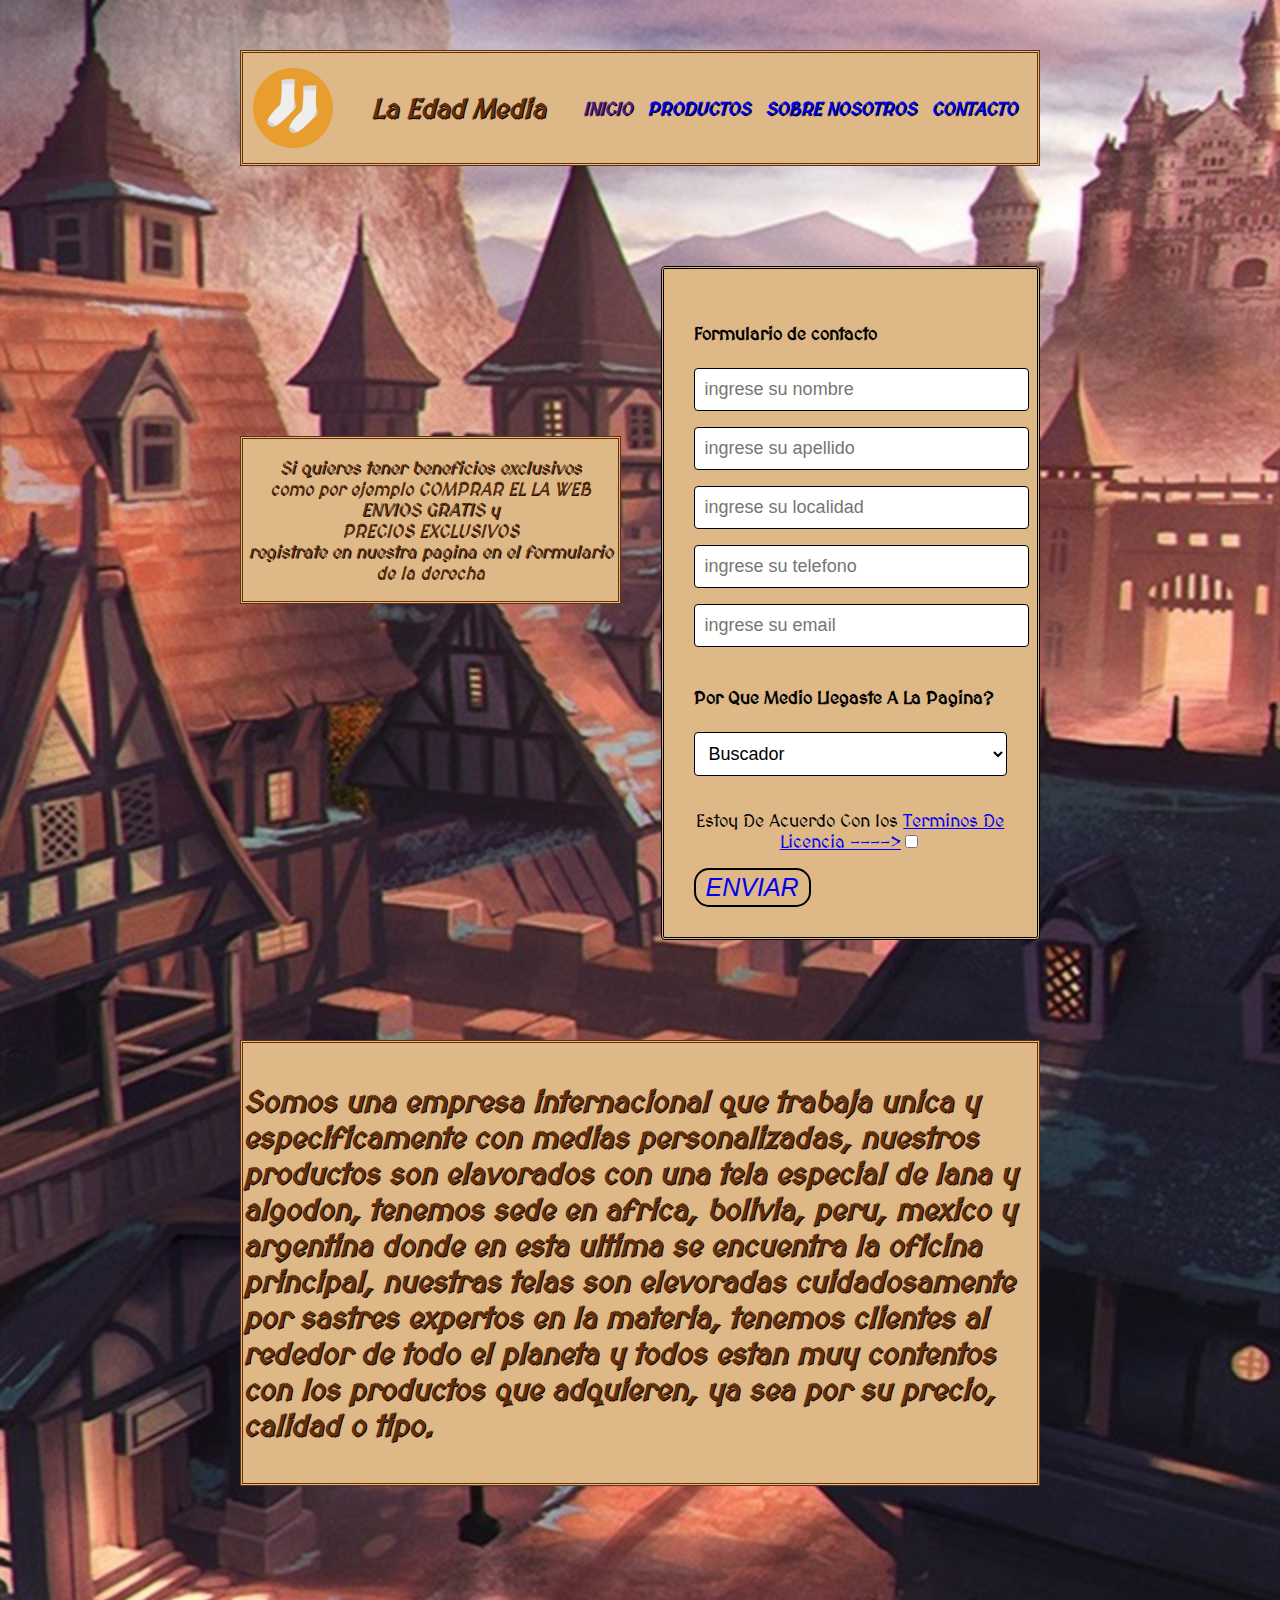
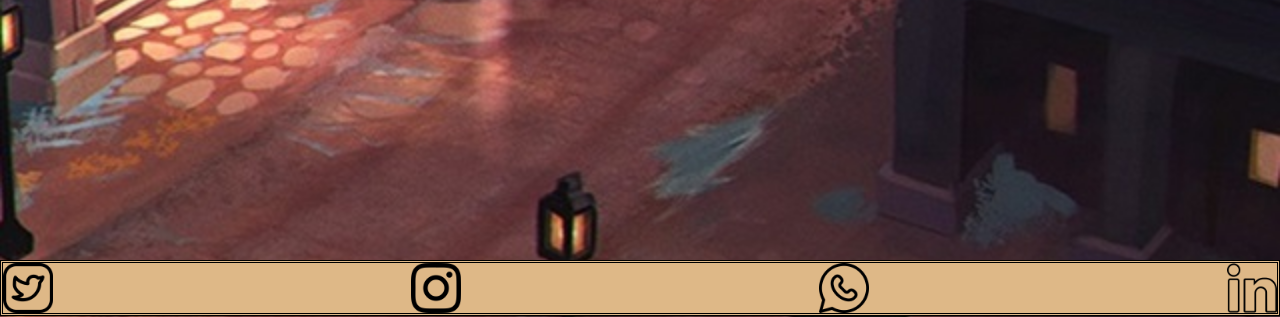
<file: index.html>
<!DOCTYPE html>
<html lang="en">

<head>
    <meta charset="UTF-8">
    <meta http-equiv="X-UA-Compatible" content="IE=edge">
    <meta name="viewport" content="width=device-width, initial-scale=1.0">
    <meta name="keywords" content="HTML, CSS">
    <title>Trabajo Practico N°2</title>
    <link rel="stylesheet" href="/css/styles.css">
    <link rel="icon" href="./icons/icono.jpg">
    <link rel="stylesheet" type="text/css" href="//fonts.googleapis.com/css?family=MedievalSharp" />


</head>

<body>
    <!-- 
    <div class="cartel">
        <img src="/images/german.png">
    </div> -->

    <div class="container">

        <header class="header1">

            <link rel="stylesheet" href="#" class="logo">

            <img class="icono" src="./icons/icono.jpg" alt="">
            <h2>La Edad Media</h2>

            </link>

            <nav class="nav">


                <a href="" class="nav">INICIO</a>
                <a href="/blog.html" class="nav">PRODUCTOS</a>
                <a href="#sobre" class="nav">SOBRE NOSOTROS</a>
                <a href="#contacto" class="nav">CONTACTO</a>



            </nav>

        </header>


        <div class="containerform">

            <div class="textform">
                <p>Si quieres tener beneficios exclusivos
                    <br> como por ejemplo COMPRAR EL LA WEB
                    <br> ENVIOS GRATIS y
                    <br> PRECIOS EXCLUSIVOS
                    <br> registrate en nuestra pagina en el formulario de la derecha
                </p>
            </div>

            <section class="formulario">
                <h4>Formulario de contacto</h4>
                <input class="box" type="text" name="nombre" id="nombres" placeholder="ingrese su nombre">
                <input class="box" type="text" name="apellido" id="apellido" placeholder="ingrese su apellido">
                <input class="box" type="text" name="localidad" id="localidad" placeholder="ingrese su localidad">
                <input class="box" type="tel" name="telefono" id="telefono" placeholder="ingrese su telefono">
                <input class="box" type="email" name="email" id="email" placeholder="ingrese su email">
                <h4>Por Que Medio Llegaste A La Pagina? </h4>

                <select name="medio" class="box">
                    <option value="Buscador">Buscador</option>
                    <option value="Buscador">Publicidad</option>
                    <option value="Buscador">Mail</option>
                    <option value="Buscador">Otro..</option>
                </select>
                <p>Estoy De Acuerdo Con los <a href="/terminos.html">Terminos De Licencia ----><input
                            type="checkbox" name="De acuerdo" id=""></></a></p>

                <button type="button" value="Enviar"><a
                        href="/PaginaDeAgradecimiento.html">ENVIAR</a></button>
        </div>


        </section>

        <div class="sobreNosotros" id="sobre">
            <section>
                <h4>Somos una empresa internacional que trabaja unica y especificamente con medias personalizadas,
                    nuestros productos son elavorados con una tela especial de lana y algodon, tenemos sede en africa,
                    bolivia,
                    peru, mexico y argentina donde en esta ultima se encuentra la oficina principal, nuestras telas son
                    elevoradas
                    cuidadosamente por sastres expertos en la materia, tenemos clientes al rededor de todo el planeta y
                    todos estan muy
                    contentos con los productos que adquieren, ya sea por su precio, calidad o tipo.
                </h4>
            </section>
        </div>

    </div>

    <footer class="" id="contacto">
        <div class="sociales">
            <a href="https://twitter.com/MansillaFrank" class="twitter"><i class="fa fa-twitter"><img
                        src="/icons/gorjeo.png" class="twitter" alt=""></i></a>
            <a href="https://t.co/3HuCrFXEHp" class="instagram"><i class="fa fa-instagram"><img
                        src="/icons/instagram.png" class="instagram" alt=""></i></a>
            <a href="/images/ws.jpeg" class="whatsapp"><i class="fa fa-whatsapp"><img
                        src="/icons/whatsapp.png" class="whatsapp" alt=""></i></a>
            <a href="https://www.linkedin.com/in/frank-mansilla-616237210" class="linkedIN"><i
                    class="fa fa-linkedIN"><img src="/icons/linkedin.png" class="linkedIN" alt=""></i></a>
        </div>
    </footer>

</body>

</html>
</file>
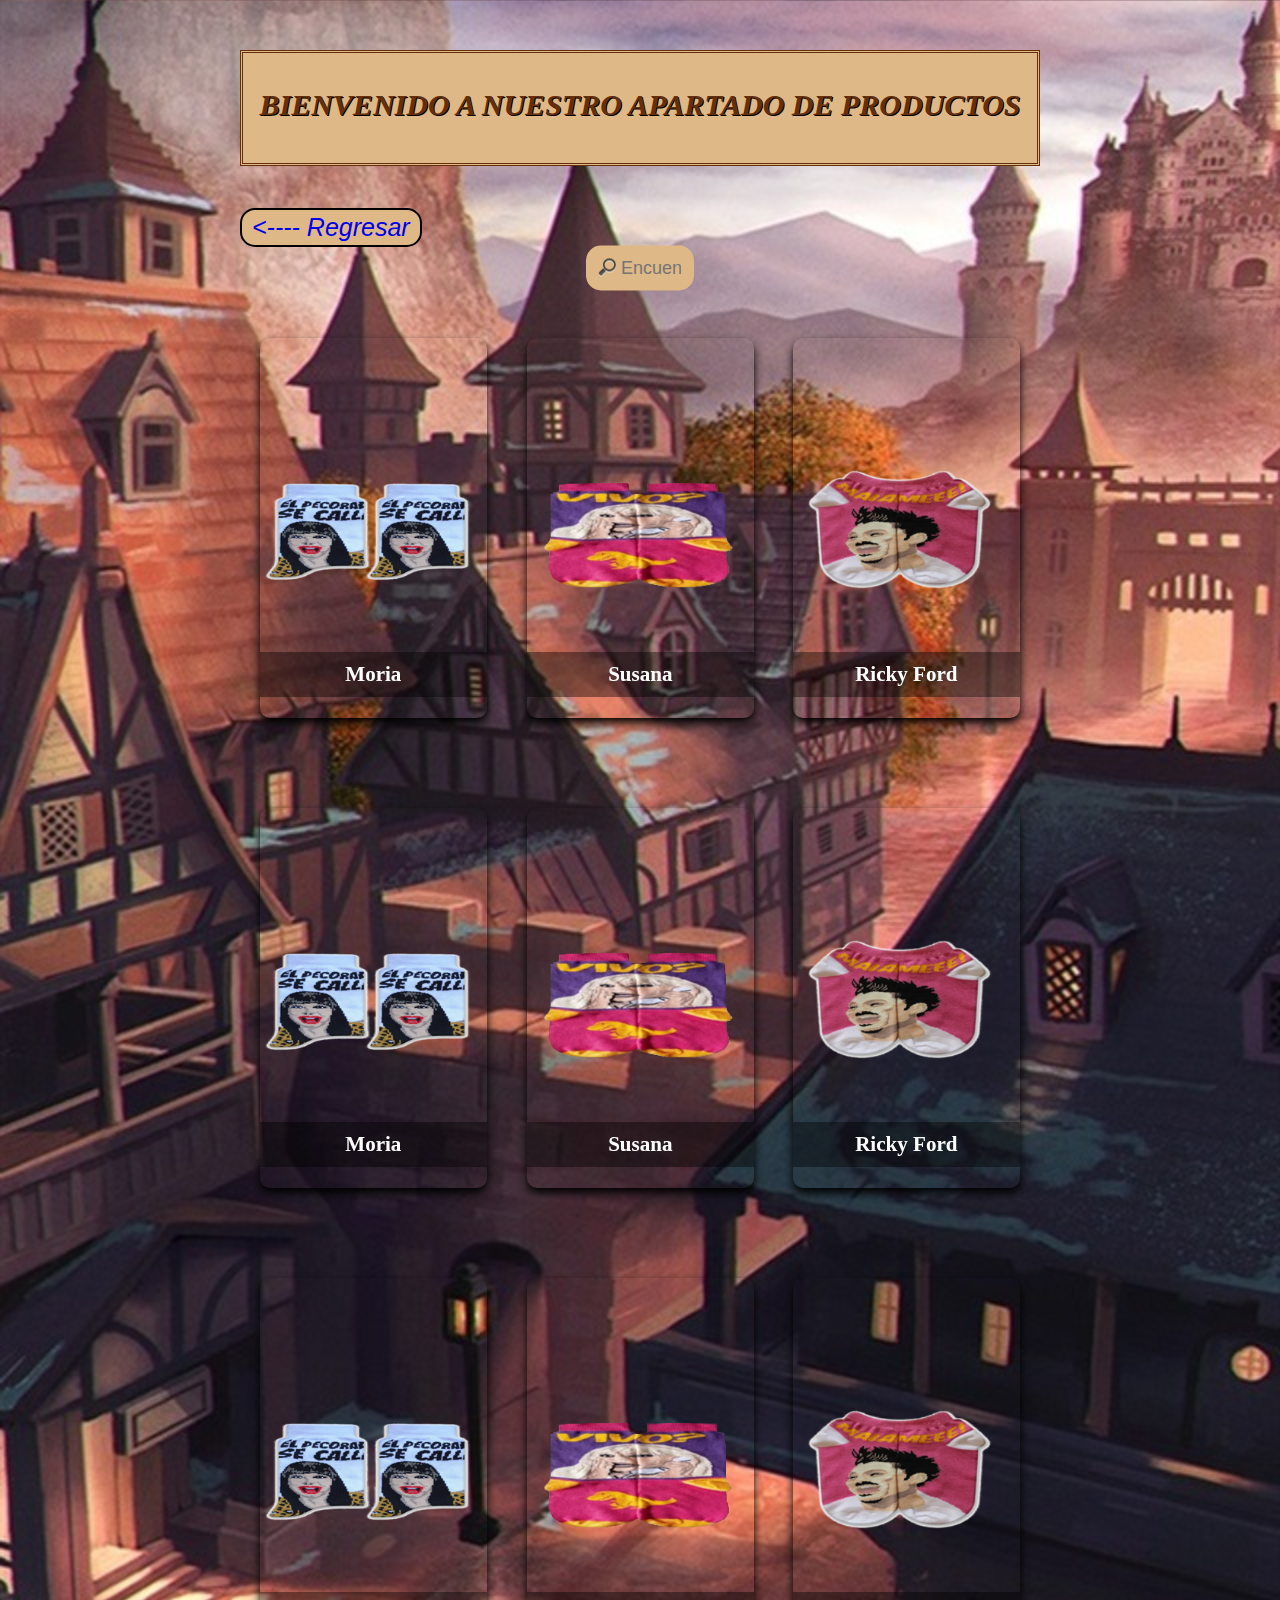
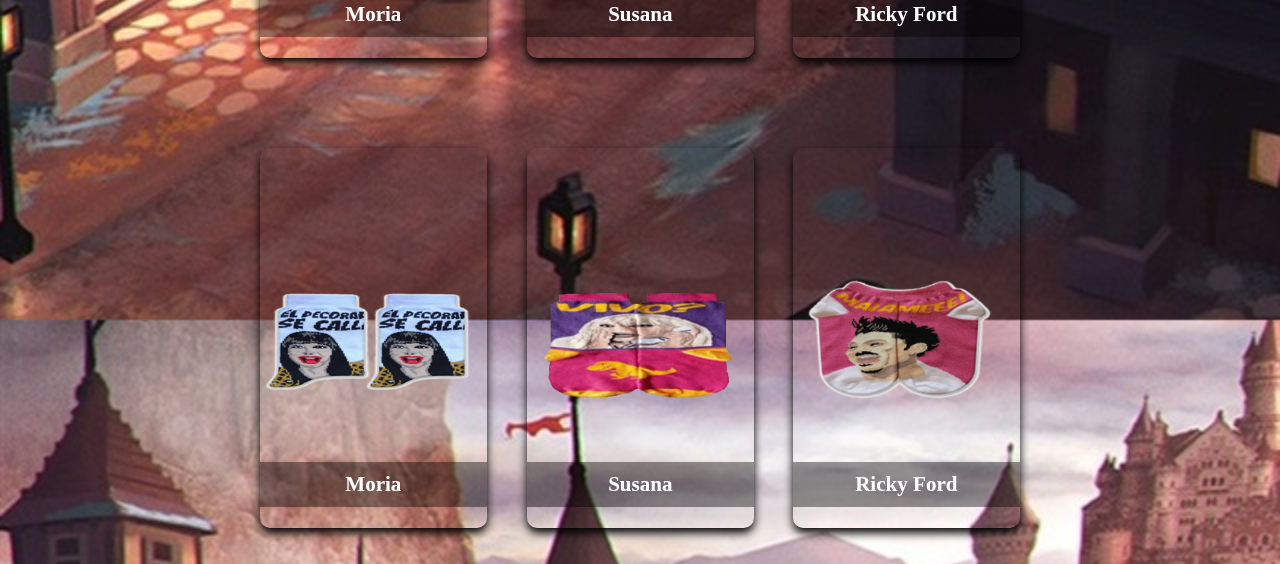
<file: blog.html>
<!DOCTYPE html>
<html lang="en">

<head>
    <meta charset="UTF-8">
    <meta http-equiv="X-UA-Compatible" content="IE=edge">
    <link rel="stylesheet" href="/css/styles.css">
    <link rel="stylesheet" href="/css/style3.css">
    <meta name="viewport" content="width=device-width, initial-scale=1.0">
    <title></title>
</head>

<body>
    <div class="container">
        <header class="header2">
            <h2>BIENVENIDO A NUESTRO APARTADO DE PRODUCTOS</h2>
        </header>

        <br>
        <br>

        <button><a href="/index.html"><---- Regresar</a></button>

        <br>
        <br>
        <div class="buscador">
            <input type="text" name="search" placeholder="Encuentre su prócer" class="src" autocomplete="off">
        </div>
        <div class="containerCard">
            <div class="card">
                <div class="face front">
                    <img src="/images/moria.png" alt="">
                    <h3>Moria</h3>
                </div>
                <div class="face back">
                    <h3>Moria</h3>
                    <p>Lorem ipsum dolor sit,
                        amet consectetur adipisicing elit.
                        Nobis id iure voluptatibus consequatur
                        quasi ut, sequi maxime vel,
                        officia repellat deserunt inventore
                        consectetur, maiores dolorem vitae
                        pariatur? Dignissimos, quibusdam in.</p>
                    <div class="link">
                        <a href="/detalles.html">Detalles</a>
                    </div>
                </div>

            </div>
            <div class="card" id="productos">
                <div class="face front">
                    <img src="/images/susi.png" alt="">
                    <h3>Susana</h3>
                </div>
                <div class="face back">
                    <h3>Susana</h3>
                    <p>Lorem ipsum dolor sit,
                        amet consectetur adipisicing elit.
                        Nobis id iure voluptatibus consequatur
                        quasi ut, sequi maxime vel,
                        officia repellat deserunt inventore
                        consectetur, maiores dolorem vitae
                        pariatur? Dignissimos, quibusdam in.</p>
                    <div class="link">
                        <a href="/detalles.html">Detalles</a>
                    </div>
                </div>

            </div>
            <div class="card">
                <div class="face front">
                    <img src="/images/ricky.png" alt="">
                    <h3>Ricky Ford</h3>
                </div>
                <div class="face back">
                    <h3>Ricky Ford</h3>
                    <p>Lorem ipsum dolor sit,
                        amet consectetur adipisicing elit.
                        Nobis id iure voluptatibus consequatur
                        quasi ut, sequi maxime vel,
                        officia repellat deserunt inventore
                        consectetur, maiores dolorem vitae
                        pariatur? Dignissimos, quibusdam in.</p>
                    <div class="link">
                        <a href="/detalles.html">Detalles</a>
                    </div>
                </div>
            </div>

        </div>
        <div class="containerCard">
            <div class="card">
                <div class="face front">
                    <img src="/images/moria.png" alt="">
                    <h3>Moria</h3>
                </div>
                <div class="face back">
                    <h3>Moria</h3>
                    <p>Lorem ipsum dolor sit,
                        amet consectetur adipisicing elit.
                        Nobis id iure voluptatibus consequatur
                        quasi ut, sequi maxime vel,
                        officia repellat deserunt inventore
                        consectetur, maiores dolorem vitae
                        pariatur? Dignissimos, quibusdam in.</p>
                    <div class="link">
                        <a href="/detalles.html">Detalles</a>
                    </div>
                </div>
            </div>
            <div class="card" id="productos">
                <div class="face front">
                    <img src="/images/susi.png" alt="">
                    <h3>Susana</h3>
                </div>
                <div class="face back">
                    <h3>Susana</h3>
                    <p>Lorem ipsum dolor sit,
                        amet consectetur adipisicing elit.
                        Nobis id iure voluptatibus consequatur
                        quasi ut, sequi maxime vel,
                        officia repellat deserunt inventore
                        consectetur, maiores dolorem vitae
                        pariatur? Dignissimos, quibusdam in.</p>
                    <div class="link">
                        <a href="/detalles.html">Detalles</a>
                    </div>
                </div>

            </div>
            <div class="card">
                <div class="face front">
                    <img src="/images/ricky.png" alt="">
                    <h3>Ricky Ford</h3>
                </div>
                <div class="face back">
                    <h3>Ricky Ford</h3>
                    <p>Lorem ipsum dolor sit,
                        amet consectetur adipisicing elit.
                        Nobis id iure voluptatibus consequatur
                        quasi ut, sequi maxime vel,
                        officia repellat deserunt inventore
                        consectetur, maiores dolorem vitae
                        pariatur? Dignissimos, quibusdam in.</p>
                    <div class="link">
                        <a href="/detalles.html">Detalles</a>
                    </div>
                </div>
            </div>
        </div>

        <div class="containerCard">
            <div class="card">
                <div class="face front">
                    <img src="/images/moria.png" alt="">
                    <h3>Moria</h3>
                </div>
                <div class="face back">
                    <h3>Moria</h3>
                    <p>Lorem ipsum dolor sit,
                        amet consectetur adipisicing elit.
                        Nobis id iure voluptatibus consequatur
                        quasi ut, sequi maxime vel,
                        officia repellat deserunt inventore
                        consectetur, maiores dolorem vitae
                        pariatur? Dignissimos, quibusdam in.</p>
                    <div class="link">
                        <a href="/detalles.html">Detalles</a>
                    </div>
                </div>
            </div>
            <div class="card" id="productos">
                <div class="face front">
                    <img src="/images/susi.png" alt="">
                    <h3>Susana</h3>
                </div>
                <div class="face back">
                    <h3>Susana</h3>
                    <p>Lorem ipsum dolor sit,
                        amet consectetur adipisicing elit.
                        Nobis id iure voluptatibus consequatur
                        quasi ut, sequi maxime vel,
                        officia repellat deserunt inventore
                        consectetur, maiores dolorem vitae
                        pariatur? Dignissimos, quibusdam in.</p>
                    <div class="link">
                        <a href="/detalles.html">Detalles</a>
                    </div>
                </div>

            </div>
            <div class="card">
                <div class="face front">
                    <img src="/images/ricky.png" alt="">
                    <h3>Ricky Ford</h3>
                </div>
                <div class="face back">
                    <h3>Ricky Ford</h3>
                    <p>Lorem ipsum dolor sit,
                        amet consectetur adipisicing elit.
                        Nobis id iure voluptatibus consequatur
                        quasi ut, sequi maxime vel,
                        officia repellat deserunt inventore
                        consectetur, maiores dolorem vitae
                        pariatur? Dignissimos, quibusdam in.</p>
                    <div class="link">
                        <a href="/detalles.html">Detalles</a>
                    </div>
                </div>
            </div>
        </div>
        <div class="containerCard">
            <div class="card">
                <div class="face front">
                    <img src="/images/moria.png" alt="">
                    <h3>Moria</h3>
                </div>
                <div class="face back">
                    <h3>Moria</h3>
                    <p>Lorem ipsum dolor sit,
                        amet consectetur adipisicing elit.
                        Nobis id iure voluptatibus consequatur
                        quasi ut, sequi maxime vel,
                        officia repellat deserunt inventore
                        consectetur, maiores dolorem vitae
                        pariatur? Dignissimos, quibusdam in.</p>
                    <div class="link">
                        <a href="/detalles.html">Detalles</a>
                    </div>
                </div>
            </div>
            <div class="card" id="productos">
                <div class="face front">
                    <img src="/images/susi.png" alt="">
                    <h3>Susana</h3>
                </div>
                <div class="face back">
                    <h3>Susana</h3>
                    <p>Lorem ipsum dolor sit,
                        amet consectetur adipisicing elit.
                        Nobis id iure voluptatibus consequatur
                        quasi ut, sequi maxime vel,
                        officia repellat deserunt inventore
                        consectetur, maiores dolorem vitae
                        pariatur? Dignissimos, quibusdam in.</p>
                    <div class="link">
                        <a href="/detalles.html">Detalles</a>
                    </div>
                </div>

            </div>
            <div class="card">
                <div class="face front">
                    <img src="/images/ricky.png" alt="">
                    <h3>Ricky Ford</h3>
                </div>
                <div class="face back">
                    <h3>Ricky Ford</h3>
                    <p>Lorem ipsum dolor sit,
                        amet consectetur adipisicing elit.
                        Nobis id iure voluptatibus consequatur
                        quasi ut, sequi maxime vel,
                        officia repellat deserunt inventore
                        consectetur, maiores dolorem vitae
                        pariatur? Dignissimos, quibusdam in.</p>
                    <div class="link">
                        <a href="/detalles.html">Detalles</a>
                    </div>
                </div>
            </div>
        </div>



</body>

</html>
</file>
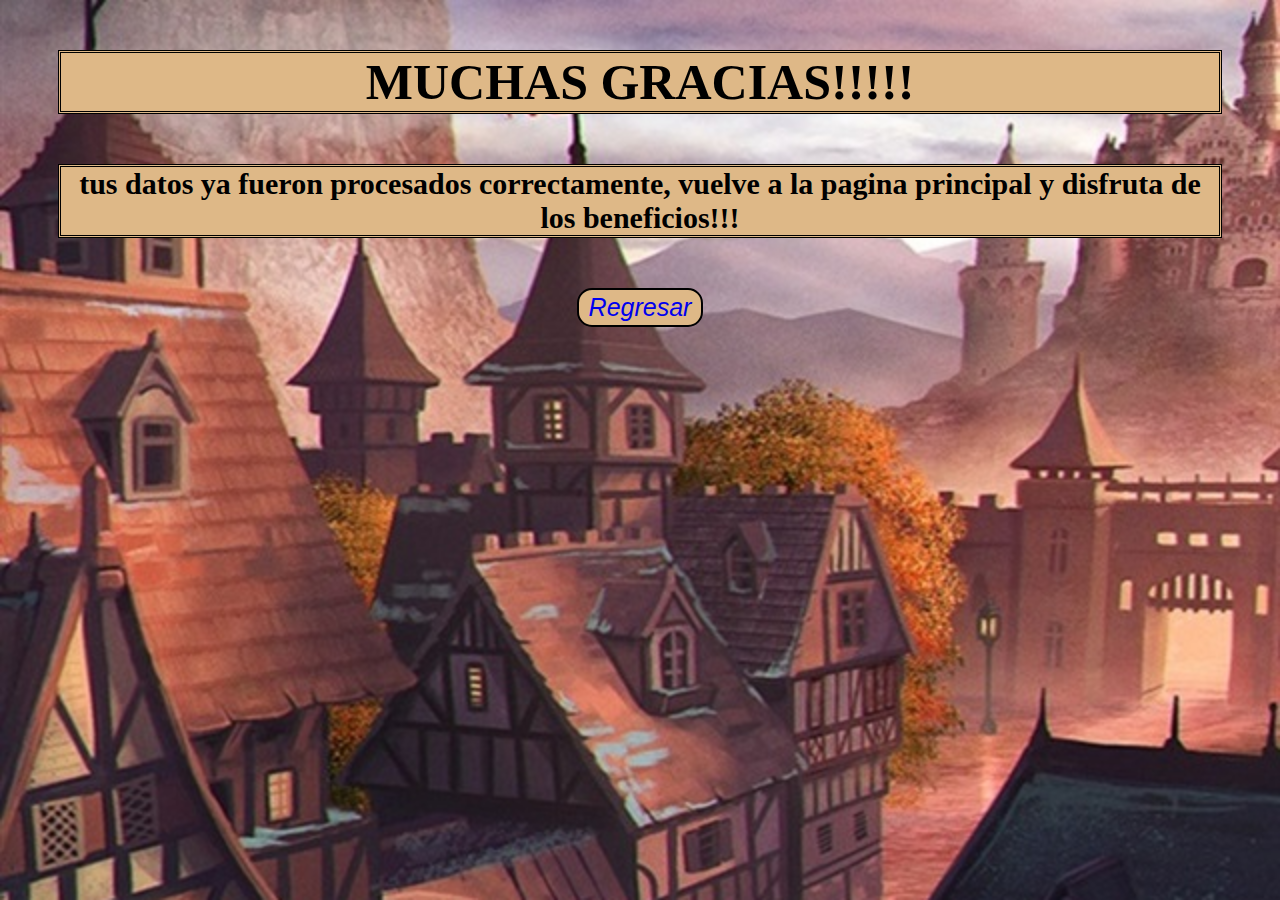
<file: PaginaDeAgradecimiento.html>
<!DOCTYPE html>
<html lang="en">
<head>
    <meta charset="UTF-8">
    <meta http-equiv="X-UA-Compatible" content="IE=edge">
    <meta name="viewport" content="width=device-width, initial-scale=1.0">
    <link rel="stylesheet" href="/Templates/css/style2.css">
    <title>Gracias</title>

</head>
<body class="Body">
    <H1>MUCHAS GRACIAS!!!!!</H1>
    <h4>tus datos ya fueron procesados correctamente, vuelve a la pagina principal y disfruta de los beneficios!!!
    </h4>
    <div class="botn">
    <button><a href="/Templates/index.html">Regresar</a></button>
    </div>
</body>
</html>
</file>
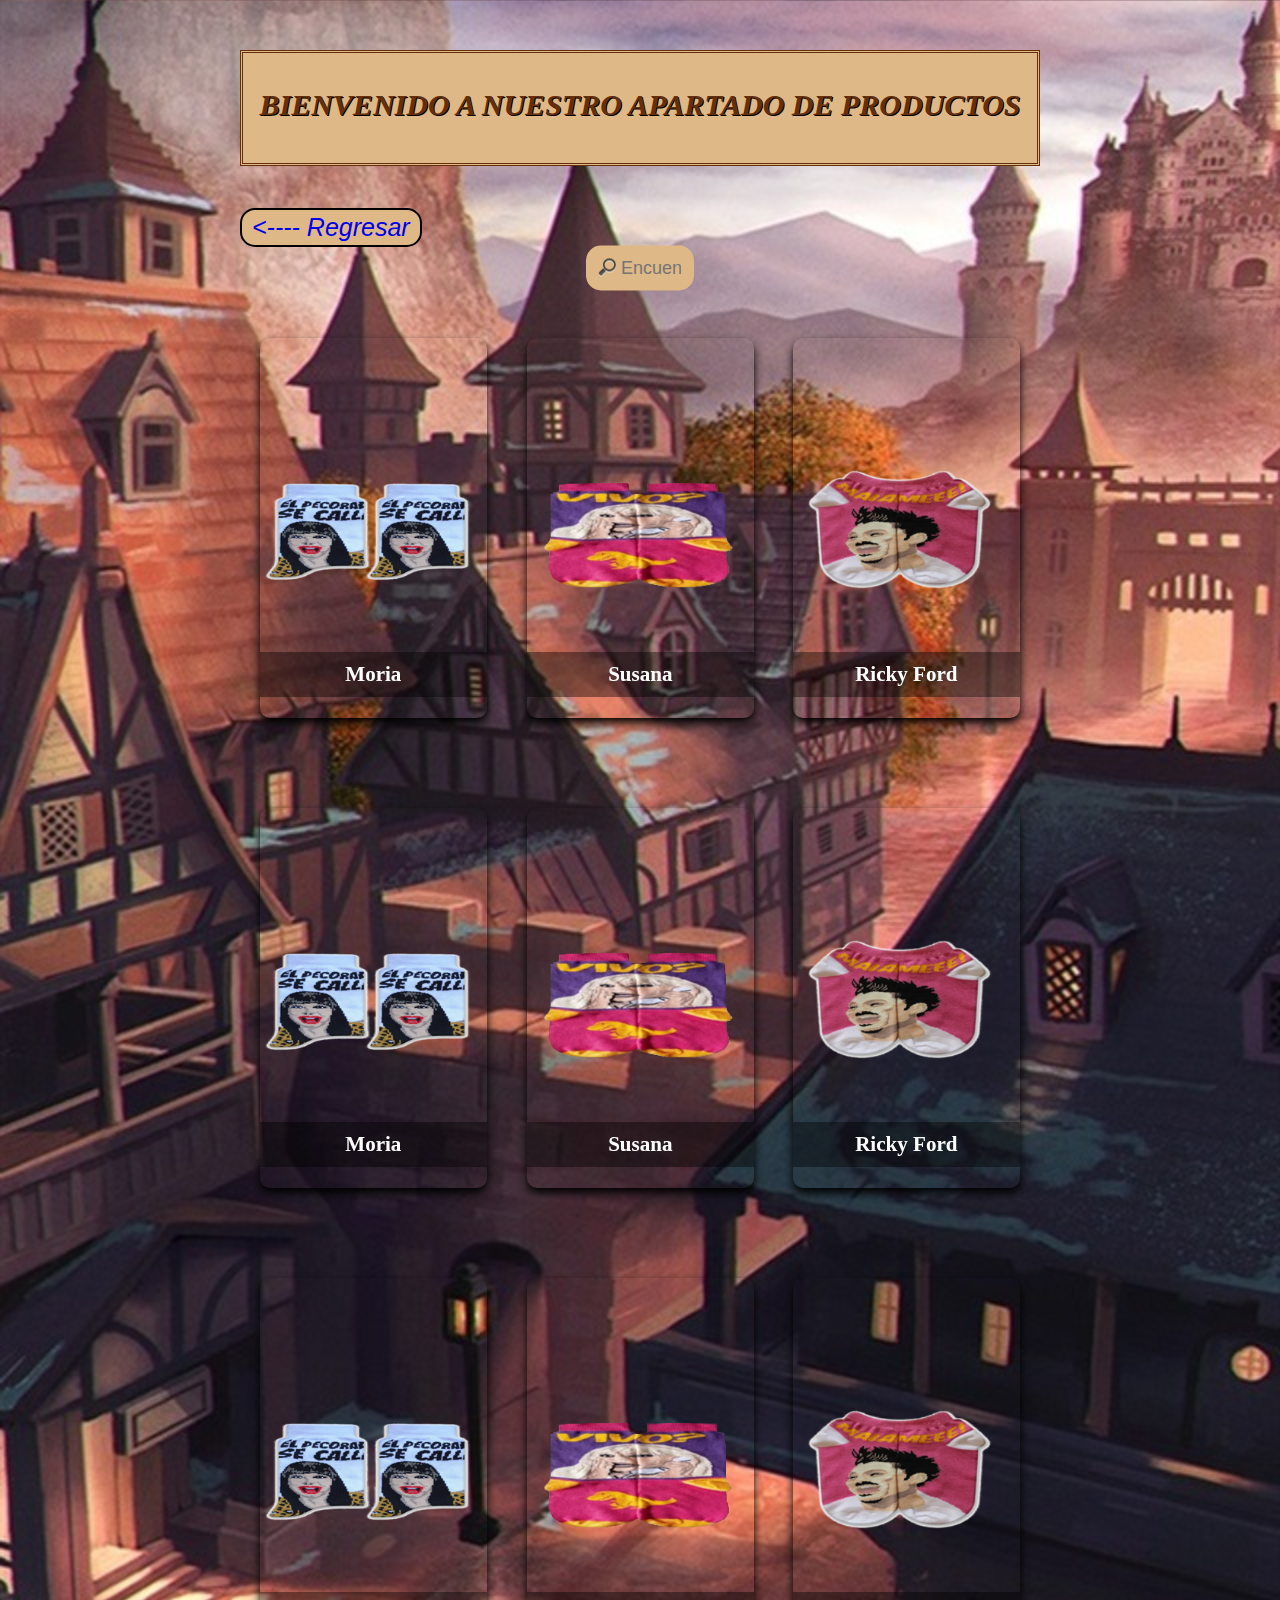
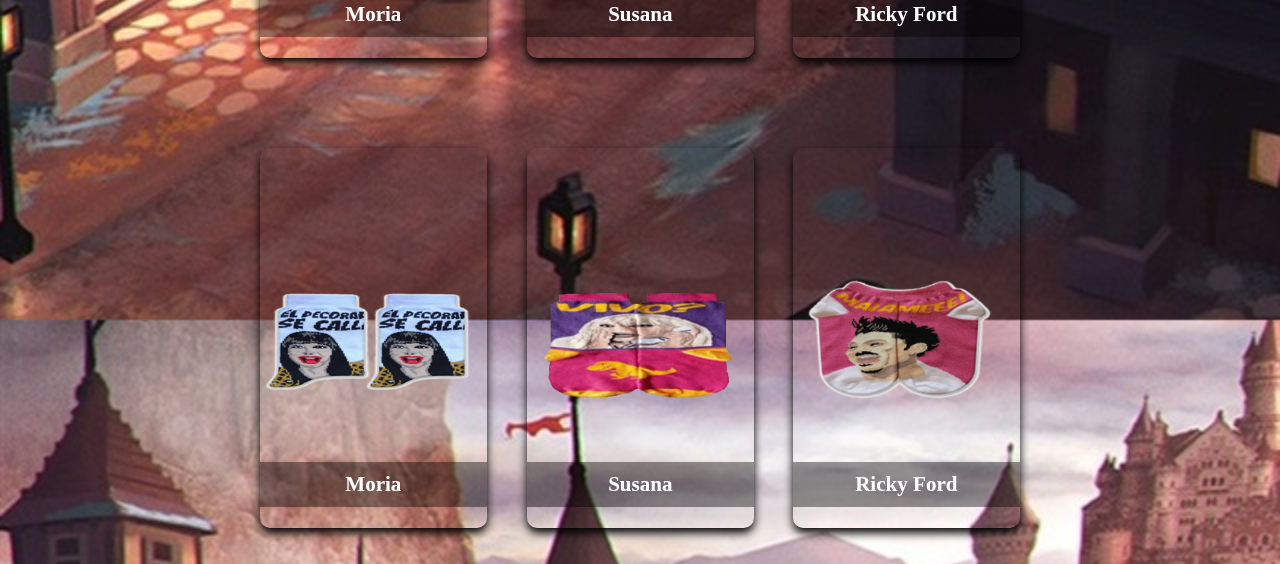
<file: Templates/blog.html>
<!DOCTYPE html>
<html lang="en">

<head>
    <meta charset="UTF-8">
    <meta http-equiv="X-UA-Compatible" content="IE=edge">
    <link rel="stylesheet" href="/Templates/css/styles.css">
    <link rel="stylesheet" href="/Templates/css/style3.css">
    <meta name="viewport" content="width=device-width, initial-scale=1.0">
    <title></title>
</head>

<body>
    <div class="container">
        <header class="header2">
            <h2>BIENVENIDO A NUESTRO APARTADO DE PRODUCTOS</h2>
        </header>

        <br>
        <br>

        <button><a href="/Templates/index.html"><---- Regresar</a></button>

        <br>
        <br>
        <div class="buscador">
            <input type="text" name="search" placeholder="Encuentre su prócer" class="src" autocomplete="off">
        </div>
        <div class="containerCard">
            <div class="card">
                <div class="face front">
                    <img src="/Templates/images/moria.png" alt="">
                    <h3>Moria</h3>
                </div>
                <div class="face back">
                    <h3>Moria</h3>
                    <p>Lorem ipsum dolor sit,
                        amet consectetur adipisicing elit.
                        Nobis id iure voluptatibus consequatur
                        quasi ut, sequi maxime vel,
                        officia repellat deserunt inventore
                        consectetur, maiores dolorem vitae
                        pariatur? Dignissimos, quibusdam in.</p>
                    <div class="link">
                        <a href="/Templates/detalles.html">Detalles</a>
                    </div>
                </div>

            </div>
            <div class="card" id="productos">
                <div class="face front">
                    <img src="/Templates/images/susi.png" alt="">
                    <h3>Susana</h3>
                </div>
                <div class="face back">
                    <h3>Susana</h3>
                    <p>Lorem ipsum dolor sit,
                        amet consectetur adipisicing elit.
                        Nobis id iure voluptatibus consequatur
                        quasi ut, sequi maxime vel,
                        officia repellat deserunt inventore
                        consectetur, maiores dolorem vitae
                        pariatur? Dignissimos, quibusdam in.</p>
                    <div class="link">
                        <a href="/Templates/detalles.html">Detalles</a>
                    </div>
                </div>

            </div>
            <div class="card">
                <div class="face front">
                    <img src="/Templates/images/ricky.png" alt="">
                    <h3>Ricky Ford</h3>
                </div>
                <div class="face back">
                    <h3>Ricky Ford</h3>
                    <p>Lorem ipsum dolor sit,
                        amet consectetur adipisicing elit.
                        Nobis id iure voluptatibus consequatur
                        quasi ut, sequi maxime vel,
                        officia repellat deserunt inventore
                        consectetur, maiores dolorem vitae
                        pariatur? Dignissimos, quibusdam in.</p>
                    <div class="link">
                        <a href="/Templates/detalles.html">Detalles</a>
                    </div>
                </div>
            </div>

        </div>
        <div class="containerCard">
            <div class="card">
                <div class="face front">
                    <img src="/Templates/images/moria.png" alt="">
                    <h3>Moria</h3>
                </div>
                <div class="face back">
                    <h3>Moria</h3>
                    <p>Lorem ipsum dolor sit,
                        amet consectetur adipisicing elit.
                        Nobis id iure voluptatibus consequatur
                        quasi ut, sequi maxime vel,
                        officia repellat deserunt inventore
                        consectetur, maiores dolorem vitae
                        pariatur? Dignissimos, quibusdam in.</p>
                    <div class="link">
                        <a href="/Templates/detalles.html">Detalles</a>
                    </div>
                </div>
            </div>
            <div class="card" id="productos">
                <div class="face front">
                    <img src="/Templates/images/susi.png" alt="">
                    <h3>Susana</h3>
                </div>
                <div class="face back">
                    <h3>Susana</h3>
                    <p>Lorem ipsum dolor sit,
                        amet consectetur adipisicing elit.
                        Nobis id iure voluptatibus consequatur
                        quasi ut, sequi maxime vel,
                        officia repellat deserunt inventore
                        consectetur, maiores dolorem vitae
                        pariatur? Dignissimos, quibusdam in.</p>
                    <div class="link">
                        <a href="/Templates/detalles.html">Detalles</a>
                    </div>
                </div>

            </div>
            <div class="card">
                <div class="face front">
                    <img src="/Templates/images/ricky.png" alt="">
                    <h3>Ricky Ford</h3>
                </div>
                <div class="face back">
                    <h3>Ricky Ford</h3>
                    <p>Lorem ipsum dolor sit,
                        amet consectetur adipisicing elit.
                        Nobis id iure voluptatibus consequatur
                        quasi ut, sequi maxime vel,
                        officia repellat deserunt inventore
                        consectetur, maiores dolorem vitae
                        pariatur? Dignissimos, quibusdam in.</p>
                    <div class="link">
                        <a href="/Templates/detalles.html">Detalles</a>
                    </div>
                </div>
            </div>
        </div>

        <div class="containerCard">
            <div class="card">
                <div class="face front">
                    <img src="/Templates/images/moria.png" alt="">
                    <h3>Moria</h3>
                </div>
                <div class="face back">
                    <h3>Moria</h3>
                    <p>Lorem ipsum dolor sit,
                        amet consectetur adipisicing elit.
                        Nobis id iure voluptatibus consequatur
                        quasi ut, sequi maxime vel,
                        officia repellat deserunt inventore
                        consectetur, maiores dolorem vitae
                        pariatur? Dignissimos, quibusdam in.</p>
                    <div class="link">
                        <a href="/Templates/detalles.html">Detalles</a>
                    </div>
                </div>
            </div>
            <div class="card" id="productos">
                <div class="face front">
                    <img src="/Templates/images/susi.png" alt="">
                    <h3>Susana</h3>
                </div>
                <div class="face back">
                    <h3>Susana</h3>
                    <p>Lorem ipsum dolor sit,
                        amet consectetur adipisicing elit.
                        Nobis id iure voluptatibus consequatur
                        quasi ut, sequi maxime vel,
                        officia repellat deserunt inventore
                        consectetur, maiores dolorem vitae
                        pariatur? Dignissimos, quibusdam in.</p>
                    <div class="link">
                        <a href="/Templates/detalles.html">Detalles</a>
                    </div>
                </div>

            </div>
            <div class="card">
                <div class="face front">
                    <img src="/Templates/images/ricky.png" alt="">
                    <h3>Ricky Ford</h3>
                </div>
                <div class="face back">
                    <h3>Ricky Ford</h3>
                    <p>Lorem ipsum dolor sit,
                        amet consectetur adipisicing elit.
                        Nobis id iure voluptatibus consequatur
                        quasi ut, sequi maxime vel,
                        officia repellat deserunt inventore
                        consectetur, maiores dolorem vitae
                        pariatur? Dignissimos, quibusdam in.</p>
                    <div class="link">
                        <a href="/Templates/detalles.html">Detalles</a>
                    </div>
                </div>
            </div>
        </div>
        <div class="containerCard">
            <div class="card">
                <div class="face front">
                    <img src="/Templates/images/moria.png" alt="">
                    <h3>Moria</h3>
                </div>
                <div class="face back">
                    <h3>Moria</h3>
                    <p>Lorem ipsum dolor sit,
                        amet consectetur adipisicing elit.
                        Nobis id iure voluptatibus consequatur
                        quasi ut, sequi maxime vel,
                        officia repellat deserunt inventore
                        consectetur, maiores dolorem vitae
                        pariatur? Dignissimos, quibusdam in.</p>
                    <div class="link">
                        <a href="/Templates/detalles.html">Detalles</a>
                    </div>
                </div>
            </div>
            <div class="card" id="productos">
                <div class="face front">
                    <img src="/Templates/images/susi.png" alt="">
                    <h3>Susana</h3>
                </div>
                <div class="face back">
                    <h3>Susana</h3>
                    <p>Lorem ipsum dolor sit,
                        amet consectetur adipisicing elit.
                        Nobis id iure voluptatibus consequatur
                        quasi ut, sequi maxime vel,
                        officia repellat deserunt inventore
                        consectetur, maiores dolorem vitae
                        pariatur? Dignissimos, quibusdam in.</p>
                    <div class="link">
                        <a href="/Templates/detalles.html">Detalles</a>
                    </div>
                </div>

            </div>
            <div class="card">
                <div class="face front">
                    <img src="/Templates/images/ricky.png" alt="">
                    <h3>Ricky Ford</h3>
                </div>
                <div class="face back">
                    <h3>Ricky Ford</h3>
                    <p>Lorem ipsum dolor sit,
                        amet consectetur adipisicing elit.
                        Nobis id iure voluptatibus consequatur
                        quasi ut, sequi maxime vel,
                        officia repellat deserunt inventore
                        consectetur, maiores dolorem vitae
                        pariatur? Dignissimos, quibusdam in.</p>
                    <div class="link">
                        <a href="/Templates/detalles.html">Detalles</a>
                    </div>
                </div>
            </div>
        </div>



</body>

</html>
</file>
<file: css/styles.css>
html {
  scroll-behavior: smooth;
}

body {
  background-image: url(../images/background.jpg);
  background-size: cover;
  font-family: MedievalSharp;
  font-size: 18px;
  font-style: normal;
  font-variant: normal;
  font-weight: 200;
  margin: 0;
}

.container {
  background: (burlywood 5rem transparent 5rem);

  margin: auto;
  width: 50rem;
  height: 110rem;
  padding: 50px;
}

.header1 {
  display: flex;
  border: double;
  justify-content: space-between;
  align-items: center;
  background-color: burlywood;
  height: 90px;
  padding: 10px;
  font-style: oblique;
  font-size: 18px;
  text-shadow: 1px 1px black;
  color: rgb(102, 47, 11);
}

.header2 {

  border: double;
  text-align: center;
  background-color: burlywood;
  height: 90px;
  padding: 10px;
  font-style: oblique;
  font-size: 20px;
  text-shadow: 1px 1px black;
  color: rgb(102, 47, 11);
}

.cartel {
  margin-top: 700px;
  float: left;

}

.audio {

  margin-top: 357px;
  margin-left: 75px;
  height: 100px;
  width: 100px;
  float: inline-end;
}

.cartel img {
  margin-top: 120px;
  margin-left: 30px;
  width: 200px;
  position: absolute;
  display: flex;
}

.sobreNosotros {
  margin-top: 100px;

  background-color: burlywood;
  font-size: 30px;
  font-style: oblique;
  border-style: double;
  text-shadow: 1px 1px black;
  color: rgb(102, 47, 11);
}

.logo {
  align-items: center;
}

.icono {
  height: 80px;
}

.nav {
  text-decoration: none;
}

.nav a {
  padding-right: 10px;
  font-weight: 600;
}

.nav a:hover {
  color: white;
}

.containerform {
  display: flex;
}

.textform {
  margin-top: 270px;
  margin-right: 40px;
  text-align: center;
  background-color: burlywood;
  border-style: double;
  height: max-content;
  font-style: oblique;
  text-shadow: 0.5px 0.5px black;
  color: rgb(102, 47, 11);

}

.formulario {
  width: 400px;
  background: burlywood;
  padding: 30px;
  margin: auto;
  margin-top: 100px;
  border-radius: 4px;
  color: black;
  font-weight: 500;
  align-items: center;
  border: double;
}

.box {
  width: 100%;
  background: white;
  padding: 10px;
  border-radius: 4px;
  margin-bottom: 16px;
  border: 1px solid black;
  font-family: sans-serif;
  font-size: 18px;
}

.formulario p {
  height: 40px;
  text-align: center;
  font-size: 18px;
}

footer {
  width: 100%;

}

footer .sociales {
  background: burlywood;
  display: flex;
  flex-direction: row;
  justify-content: space-between;
  flex-wrap: wrap;
  border-style: double;
}

footer .sociales .twitter {
  height: 50px;
}

footer .sociales .instagram {
  height: 50px;
}

footer .sociales .whatsapp {
  height: 50px;
}

footer .sociales .linkedIN {
  height: 50px;
}


/*Inicio de estilos de pagina de productos*/

.botn {
  justify-content: center;
  display: flex;
}

button {
  text-decoration: none;
  padding: 3px;
  padding-left: 10px;
  padding-right: 10px;
  font-family: helvetica;
  font-weight: 300;
  font-size: 25px;
  font-style: italic;
  color: black;
  background-color: burlywood;
  border-radius: 15px;
  border-style: double;
}

button:hover {
  opacity: 0.6;
  text-decoration: none;
}

button a {
  text-decoration: none;
}

/*Comienzo de estilos de card*/
.containerCard {
  display: flex;
  margin-top: 50px;
}

.card {
  position: relative;
  width: 300px;
  height: 380px;
  margin: 20px;
  display: flex;
  flex-direction: column;
}

.card .face {
  position: absolute;
  width: 100%;
  height: 100%;
  backface-visibility: hidden;
  border-radius: 10px;
  overflow: hidden;
  transition: .5s;
}

.card .front {
  transform: perspective(600px) rotateY(0deg);
  box-shadow: 0 5px 10px #000;
}

.card .front img {
  position: absolute;
  width: 100%;
  height: 100%;
  object-fit: cover;
}

.card .front h3 {
  position: absolute;
  bottom: 0;
  width: 100%;
  height: 45px;
  line-height: 45px;
  color: #fff;
  background: rgba(0, 0, 0, .4);
  text-align: center;
}

.card .back {
  transform: perspective(600px) rotateY(180deg);
  background: burlywood;
  padding: 15px;
  color: #000;
  display: flex;
  border-style: double;
  flex-direction: column;
  justify-content: space-between;
  text-align: center;
  box-shadow: 0 5px 10px #000;
}

.card .back .link {
  border-top: solid 1px #000;
  height: 50px;
  line-height: 50px;
}

.card .back .link a {
  color: #000;
}

.card .back h3 {
  font-size: 30px;
  margin-top: 20px;
  letter-spacing: 2px;
}

.card .back p {
  letter-spacing: 1px;
}

.card:hover .front {
  transform: perspective(600px) rotateY(180deg);
}

.card:hover .back {
  transform: perspective(600px) rotateY(360deg);
}

/*Fin de estilos de card*/
</file>
<file: css/style3.css>
body {
    background-image: url(../images/background.jpg);
    background-size: cover;
    font-family: MedievalSharp;
    font-size: 18px;
    font-style: normal;
    font-variant: normal;
    font-weight: 200;
    margin: 0;
  }

  


.buscador{
    transform: translate(-50%, -50%);
    position: absolute;
    left: 50%;

}

input.src{
    padding: 9px 10px 9px 32px ;
    outline: none;
    font-size: 18px;
    border-radius: 15px;
    color: #444;
    border: 3px solid burlywood;
    background: burlywood url("/icons/search-icon.png") no-repeat 9px center;
    width: 60px;
    transition: all .7s;
}

input.src:hover{
    width: 180px;
    background-color: white;
    border-color: rgb(102, 47, 11);
    border-style: double;
    border-color: 0 0 5px #6dcff680;
}
</file>
<file: Templates/css/style2.css>
body {
    background-image: url(../images/background.jpg);
    background-size: cover;
}

h1 {
    text-align: center;
    margin-top: 400px;
    background-color: burlywood;
    border-style: double;
    margin: 50px;
    font-size: 50px;

}

h4 {
    text-align: center;
    font-size: 30px;
    margin-top: 20px;
    background-color: burlywood;
    border-style: double;
    margin: 50px;
}


.botn {
    justify-content: center;
    display: flex;
}

button {
    text-decoration: none;
    padding: 3px;
    padding-left: 10px;
    padding-right: 10px;
    font-family: helvetica;
    font-weight: 300;
    font-size: 25px;
    font-style: italic;
    color: black;
    background-color: burlywood;
    border-radius: 15px;
    border-style: double;
}

button:hover {
    opacity: 0.6;
    text-decoration: none;
}

button a {
    text-decoration: none;
}
</file>
<file: Templates/css/styles.css>
html {
  scroll-behavior: smooth;
}

body {
  background-image: url(../images/background.jpg);
  background-size: cover;
  font-family: MedievalSharp;
  font-size: 18px;
  font-style: normal;
  font-variant: normal;
  font-weight: 200;
  margin: 0;
}

.container {
  background: (burlywood 5rem transparent 5rem);

  margin: auto;
  width: 50rem;
  height: 110rem;
  padding: 50px;
}

.header1 {
  display: flex;
  border: double;
  justify-content: space-between;
  align-items: center;
  background-color: burlywood;
  height: 90px;
  padding: 10px;
  font-style: oblique;
  font-size: 18px;
  text-shadow: 1px 1px black;
  color: rgb(102, 47, 11);
}

.header2 {

  border: double;
  text-align: center;
  background-color: burlywood;
  height: 90px;
  padding: 10px;
  font-style: oblique;
  font-size: 20px;
  text-shadow: 1px 1px black;
  color: rgb(102, 47, 11);
}

.cartel {
  margin-top: 700px;
  float: left;

}

.audio {

  margin-top: 357px;
  margin-left: 75px;
  height: 100px;
  width: 100px;
  float: inline-end;
}

.cartel img {
  margin-top: 120px;
  margin-left: 30px;
  width: 200px;
  position: absolute;
  display: flex;
}

.sobreNosotros {
  margin-top: 100px;

  background-color: burlywood;
  font-size: 30px;
  font-style: oblique;
  border-style: double;
  text-shadow: 1px 1px black;
  color: rgb(102, 47, 11);
}

.logo {
  align-items: center;
}

.icono {
  height: 80px;
}

.nav {
  text-decoration: none;
}

.nav a {
  padding-right: 10px;
  font-weight: 600;
}

.nav a:hover {
  color: white;
}

.containerform {
  display: flex;
}

.textform {
  margin-top: 270px;
  margin-right: 40px;
  text-align: center;
  background-color: burlywood;
  border-style: double;
  height: max-content;
  font-style: oblique;
  text-shadow: 0.5px 0.5px black;
  color: rgb(102, 47, 11);

}

.formulario {
  width: 400px;
  background: burlywood;
  padding: 30px;
  margin: auto;
  margin-top: 100px;
  border-radius: 4px;
  color: black;
  font-weight: 500;
  align-items: center;
  border: double;
}

.box {
  width: 100%;
  background: white;
  padding: 10px;
  border-radius: 4px;
  margin-bottom: 16px;
  border: 1px solid black;
  font-family: sans-serif;
  font-size: 18px;
}

.formulario p {
  height: 40px;
  text-align: center;
  font-size: 18px;
}

footer {
  width: 100%;

}

footer .sociales {
  background: burlywood;
  display: flex;
  flex-direction: row;
  justify-content: space-between;
  flex-wrap: wrap;
  border-style: double;
}

footer .sociales .twitter {
  height: 50px;
}

footer .sociales .instagram {
  height: 50px;
}

footer .sociales .whatsapp {
  height: 50px;
}

footer .sociales .linkedIN {
  height: 50px;
}


/*Inicio de estilos de pagina de productos*/

.botn {
  justify-content: center;
  display: flex;
}

button {
  text-decoration: none;
  padding: 3px;
  padding-left: 10px;
  padding-right: 10px;
  font-family: helvetica;
  font-weight: 300;
  font-size: 25px;
  font-style: italic;
  color: black;
  background-color: burlywood;
  border-radius: 15px;
  border-style: double;
}

button:hover {
  opacity: 0.6;
  text-decoration: none;
}

button a {
  text-decoration: none;
}

/*Comienzo de estilos de card*/
.containerCard {
  display: flex;
  margin-top: 50px;
}

.card {
  position: relative;
  width: 300px;
  height: 380px;
  margin: 20px;
  display: flex;
  flex-direction: column;
}

.card .face {
  position: absolute;
  width: 100%;
  height: 100%;
  backface-visibility: hidden;
  border-radius: 10px;
  overflow: hidden;
  transition: .5s;
}

.card .front {
  transform: perspective(600px) rotateY(0deg);
  box-shadow: 0 5px 10px #000;
}

.card .front img {
  position: absolute;
  width: 100%;
  height: 100%;
  object-fit: cover;
}

.card .front h3 {
  position: absolute;
  bottom: 0;
  width: 100%;
  height: 45px;
  line-height: 45px;
  color: #fff;
  background: rgba(0, 0, 0, .4);
  text-align: center;
}

.card .back {
  transform: perspective(600px) rotateY(180deg);
  background: burlywood;
  padding: 15px;
  color: #000;
  display: flex;
  border-style: double;
  flex-direction: column;
  justify-content: space-between;
  text-align: center;
  box-shadow: 0 5px 10px #000;
}

.card .back .link {
  border-top: solid 1px #000;
  height: 50px;
  line-height: 50px;
}

.card .back .link a {
  color: #000;
}

.card .back h3 {
  font-size: 30px;
  margin-top: 20px;
  letter-spacing: 2px;
}

.card .back p {
  letter-spacing: 1px;
}

.card:hover .front {
  transform: perspective(600px) rotateY(180deg);
}

.card:hover .back {
  transform: perspective(600px) rotateY(360deg);
}

/*Fin de estilos de card*/
</file>
<file: Templates/css/style3.css>
body {
    background-image: url(../images/background.jpg);
    background-size: cover;
    font-family: MedievalSharp;
    font-size: 18px;
    font-style: normal;
    font-variant: normal;
    font-weight: 200;
    margin: 0;
  }

  


.buscador{
    transform: translate(-50%, -50%);
    position: absolute;
    left: 50%;

}

input.src{
    padding: 9px 10px 9px 32px ;
    outline: none;
    font-size: 18px;
    border-radius: 15px;
    color: #444;
    border: 3px solid burlywood;
    background: burlywood url("/Templates/icons/search-icon.png") no-repeat 9px center;
    width: 60px;
    transition: all .7s;
}

input.src:hover{
    width: 180px;
    background-color: white;
    border-color: rgb(102, 47, 11);
    border-style: double;
    border-color: 0 0 5px #6dcff680;
}
</file>
